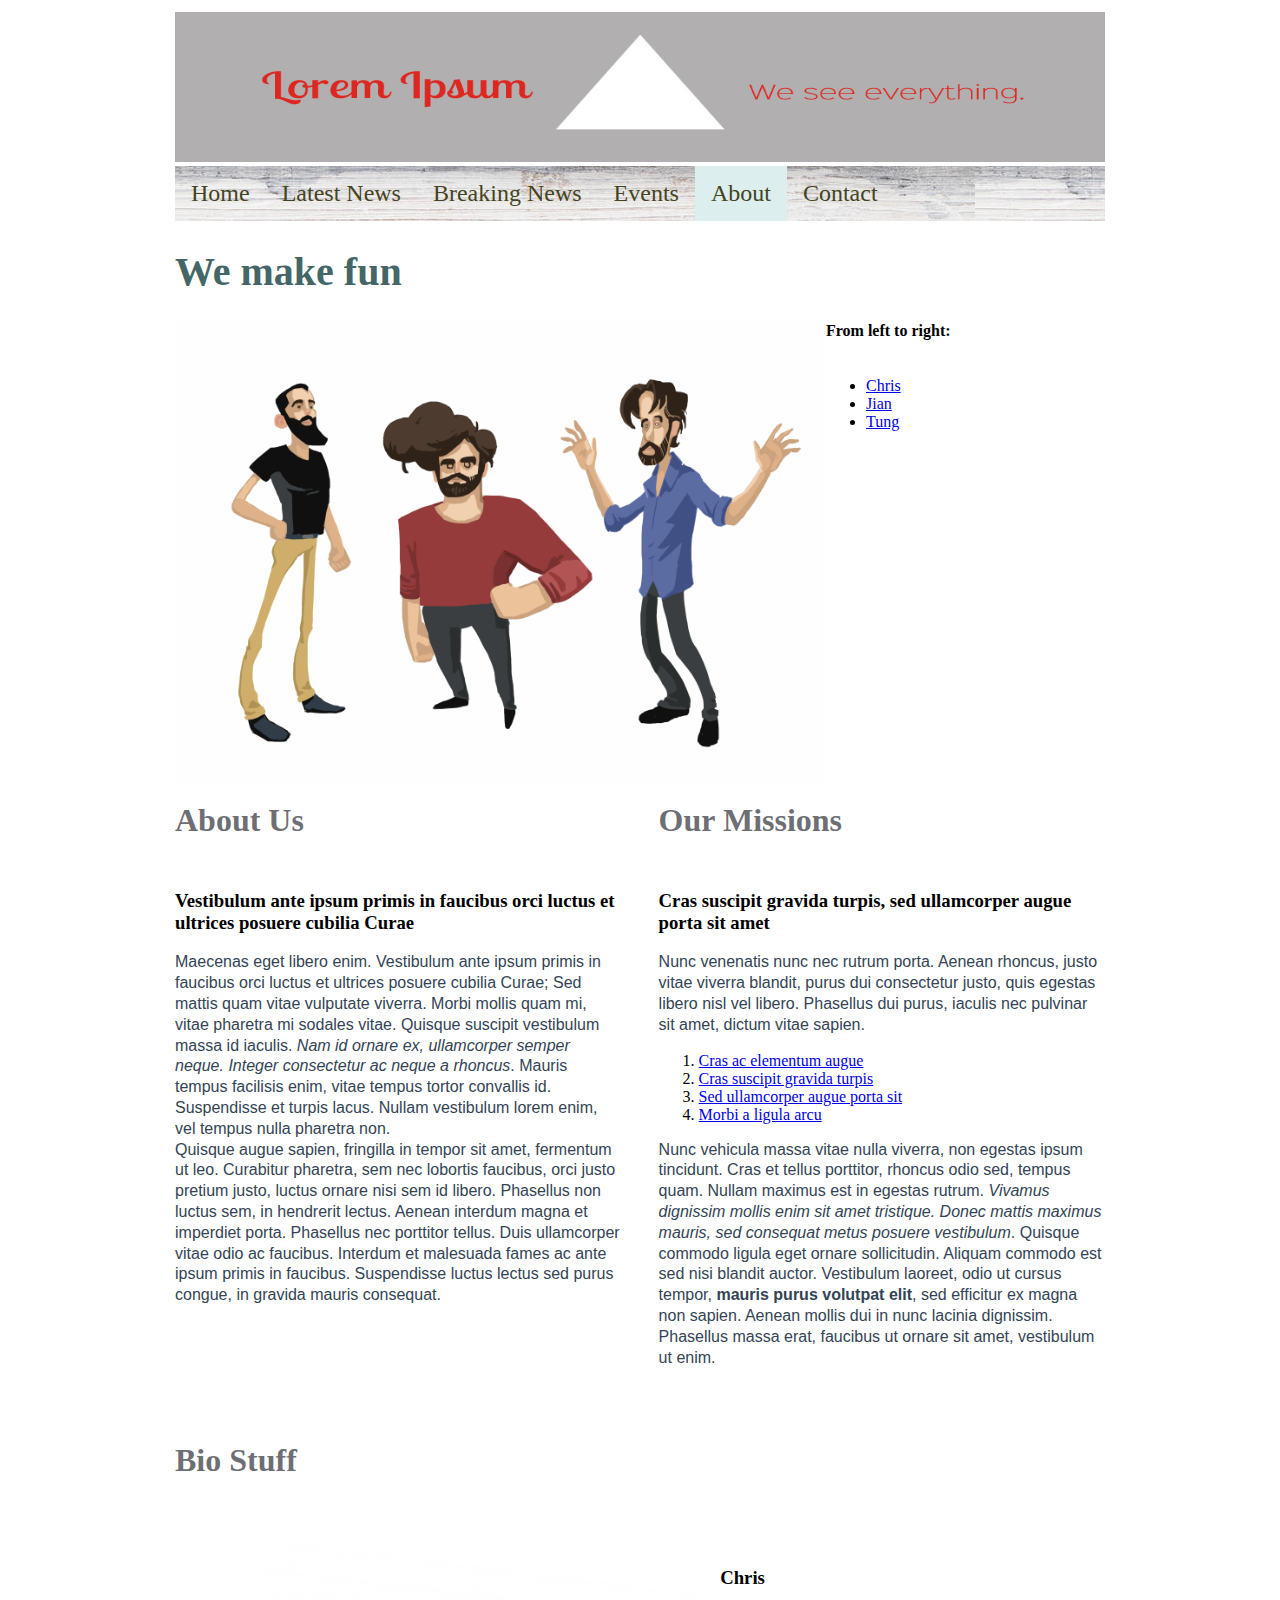
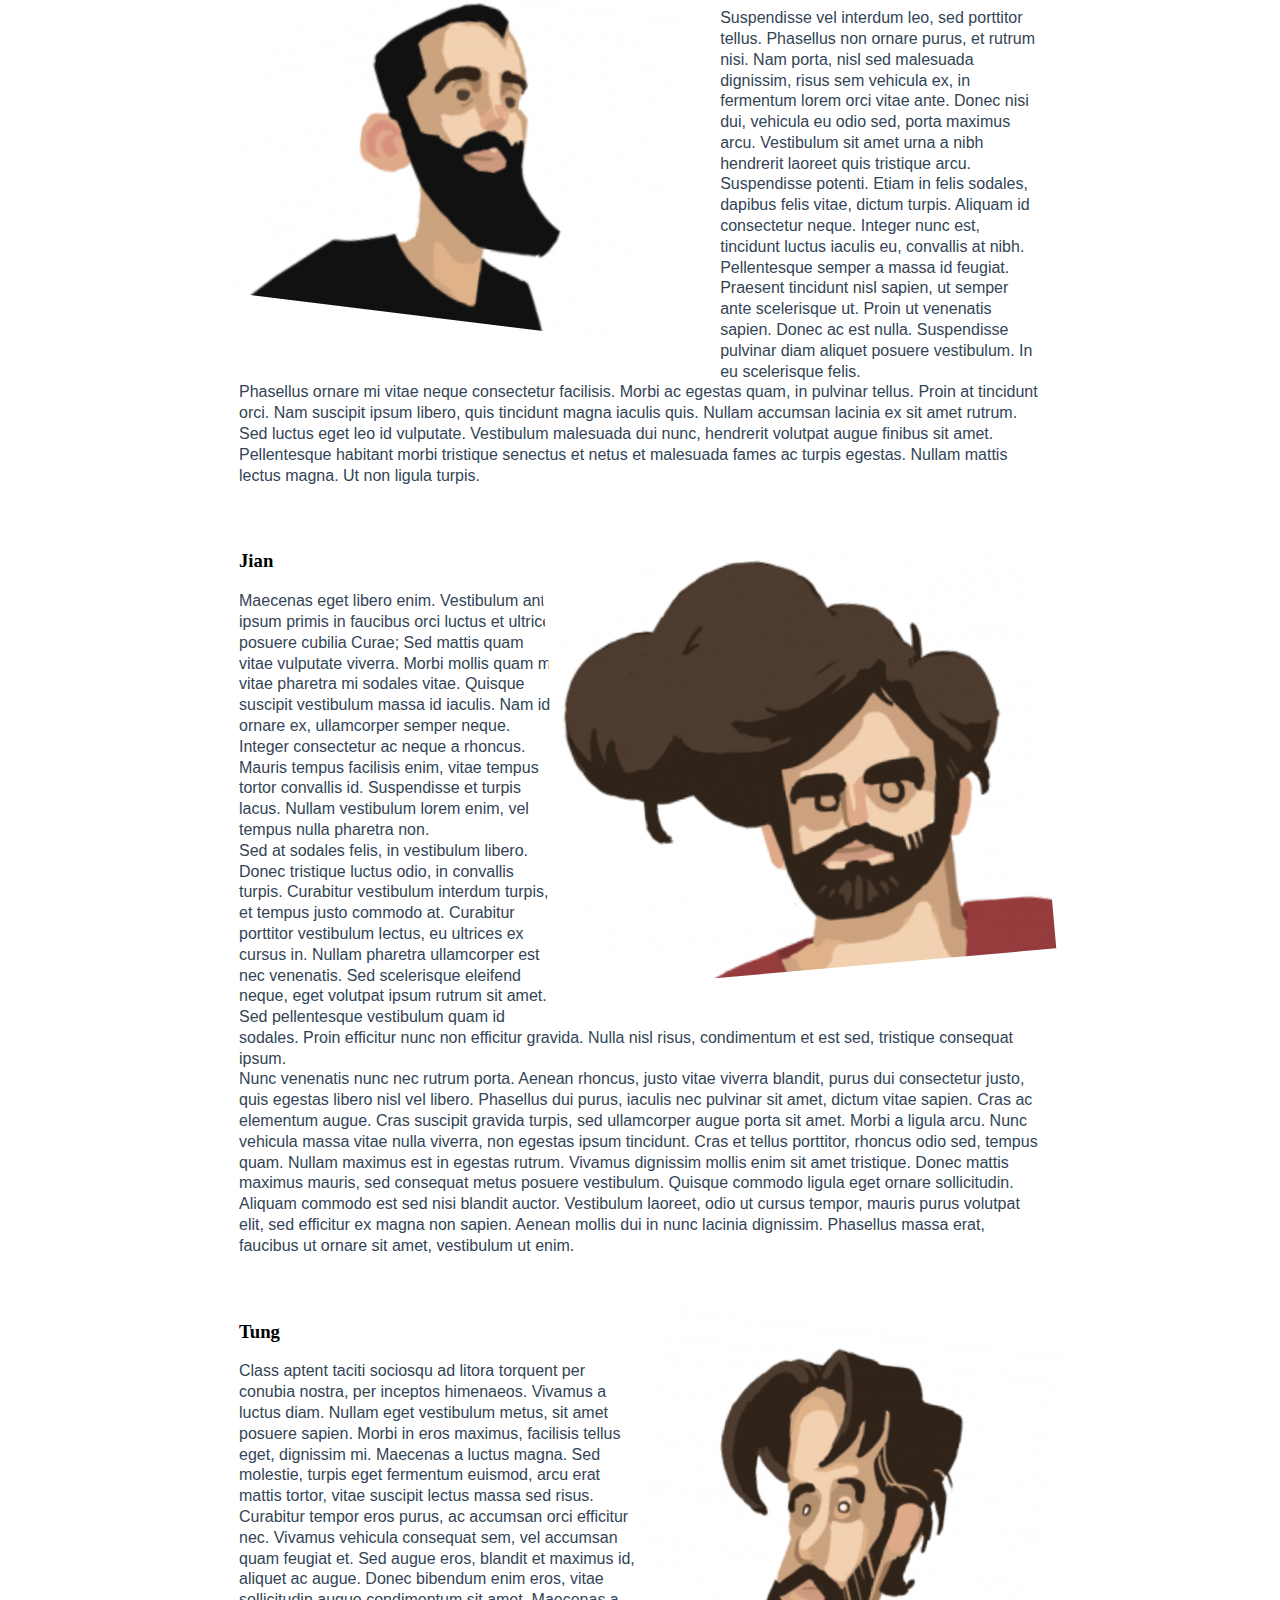
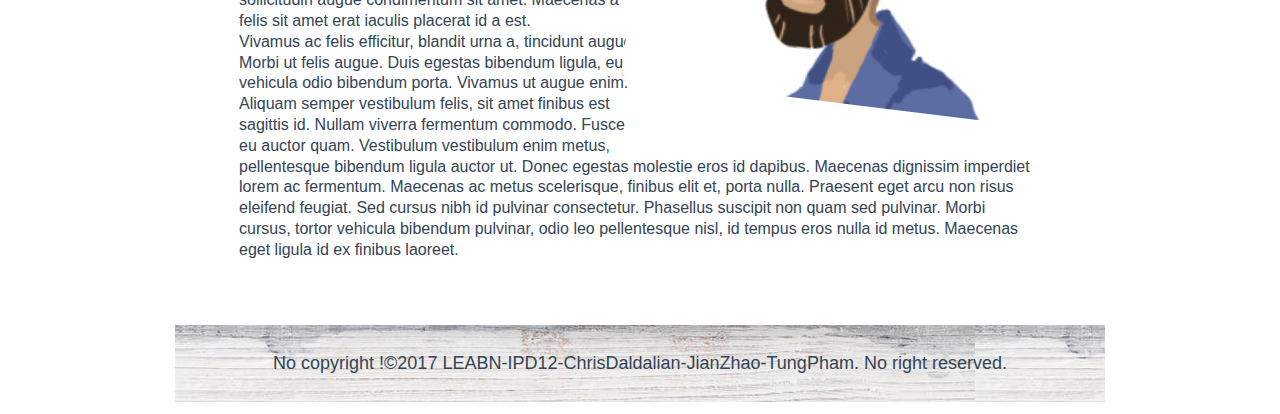
<file: about.html>
<!DOCTYPE html>
<html lang="en" xmlns="http://www.w3.org/1999/xhtml">
<head>
  <meta charset="utf-8">
  <meta http-equiv="X-UA-Compatible" content="IE=edge">
  <title>About</title>
  <link type="text/css" rel="stylesheet" href="styles/about.css">
  <link rel="icon" href="images/logo.png" type="image/ico" />
</head>
<body>
  <header>
    <img class="topHeader" src="images/Bannerv1.jpg" alt="Lorem Ipsum banner"/>
  </header>

  <nav id="topnav">
    <ul>
      <li><a class="topa" href="index.html">Home</a></li>
      <li><a class="topa" href="latest-news.html">Latest News</a></li>
      <li><a class="topa" href="breaking_news.html">Breaking News</a></li>
      <li><a class="topa" href="events.html">Events</a></li>
      <li><a class="active" href="about.html">About</a></li>
      <li><a class="topa" href="contact.html">Contact</a></li>
    </ul>
  </nav>

  <main>

    <section class="topHead">
      <header>
        <h1>We make fun</h1>
      </header>

      <img src="images/3guys.png" alt="Three guys">

      <h4>From left to right:</h4>
      <ul>
        <li><a href="#chris">Chris</a></li>
        <li><a href="#jian">Jian</a></li>
        <li><a href="#tung">Tung</a></li>
      </ul>
    </section>

    <article class="left">
      <header><h2>About Us</h2></header>
      <h3>
        Vestibulum ante ipsum primis in faucibus orci luctus et ultrices posuere cubilia Curae
      </h3>
      <p>
        Maecenas eget libero enim. Vestibulum ante ipsum primis in faucibus orci luctus et ultrices posuere cubilia Curae; Sed mattis quam vitae vulputate viverra. Morbi mollis quam mi, vitae pharetra mi sodales vitae. Quisque suscipit vestibulum massa id iaculis. <em>Nam id ornare ex, ullamcorper semper neque. Integer consectetur ac neque a rhoncus</em>. Mauris tempus facilisis enim, vitae tempus tortor convallis id. Suspendisse et turpis lacus. Nullam vestibulum lorem enim, vel tempus nulla pharetra non.<br />Quisque augue sapien, fringilla in tempor sit amet, fermentum ut leo. Curabitur pharetra, sem nec lobortis faucibus, orci justo pretium justo, luctus ornare nisi sem id libero. Phasellus non luctus sem, in hendrerit lectus. Aenean interdum magna et imperdiet porta. Phasellus nec porttitor tellus. Duis ullamcorper vitae odio ac faucibus. Interdum et malesuada fames ac ante ipsum primis in faucibus. Suspendisse luctus lectus sed purus congue, in gravida mauris consequat.
      </p>
    </article>

    <article class="right">
      <header><h2>Our Missions</h2></header>
      <h3>Cras suscipit gravida turpis, sed ullamcorper augue porta sit amet</h3>
      <p>
        Nunc venenatis nunc nec rutrum porta. Aenean rhoncus, justo vitae viverra blandit, purus dui consectetur justo, quis egestas libero nisl vel libero. Phasellus dui purus, iaculis nec pulvinar sit amet, dictum vitae sapien.</p>
        <ol>
          <li>
            <a href="https://giphy.com/gifs/h8WAdB9nUdraM/html5" target="_blank">
              Cras ac elementum augue
            </a>
          </li>
          <li>
            <a href="https://giphy.com/gifs/xc82uurXAP5kc/html5" target="_blank">
              Cras suscipit gravida turpis
            </a>
          </li>
          <li>
            <a href="https://giphy.com/gifs/3o7aDbuCkm8lAi2Vq0/html5" target="_blank">
              Sed ullamcorper augue porta sit
            </a>
          </li>
          <li>
            <a href="https://giphy.com/gifs/Jhqix57OuQSJ2/html5" target="_blank">
            Morbi a ligula arcu
            </a>
          </li>
        </ol>
        <p>Nunc vehicula massa vitae nulla viverra, non egestas ipsum tincidunt. Cras et tellus porttitor, rhoncus odio sed, tempus quam. Nullam maximus est in egestas rutrum. <em>Vivamus dignissim mollis enim sit amet tristique. Donec mattis maximus mauris, sed consequat metus posuere vestibulum</em>. Quisque commodo ligula eget ornare sollicitudin. Aliquam commodo est sed nisi blandit auctor. Vestibulum laoreet, odio ut cursus tempor, <strong>mauris purus volutpat elit</strong>, sed efficitur ex magna non sapien. Aenean mollis dui in nunc lacinia dignissim. Phasellus massa erat, faucibus ut ornare sit amet, vestibulum ut enim.
      </p>
    </article>

    <section class="bioStuff">
      <header><h2>Bio Stuff</h2></header>
      <article id="chris">
        <img src="images/chris.PNG" alt="Chris">
        <header><h3>Chris</h3></header>
        <p>
          Suspendisse vel interdum leo, sed porttitor tellus. Phasellus non ornare purus, et rutrum nisi. Nam porta, nisl sed malesuada dignissim, risus sem vehicula ex, in fermentum lorem orci vitae ante. Donec nisi dui, vehicula eu odio sed, porta maximus arcu. Vestibulum sit amet urna a nibh hendrerit laoreet quis tristique arcu. Suspendisse potenti. Etiam in felis sodales, dapibus felis vitae, dictum turpis. Aliquam id consectetur neque. Integer nunc est, tincidunt luctus iaculis eu, convallis at nibh. Pellentesque semper a massa id feugiat. Praesent tincidunt nisl sapien, ut semper ante scelerisque ut. Proin ut venenatis sapien. Donec ac est nulla. Suspendisse pulvinar diam aliquet posuere vestibulum. In eu scelerisque felis.<br />
          Phasellus ornare mi vitae neque consectetur facilisis. Morbi ac egestas quam, in pulvinar tellus. Proin at tincidunt orci. Nam suscipit ipsum libero, quis tincidunt magna iaculis quis. Nullam accumsan lacinia ex sit amet rutrum. Sed luctus eget leo id vulputate. Vestibulum malesuada dui nunc, hendrerit volutpat augue finibus sit amet. Pellentesque habitant morbi tristique senectus et netus et malesuada fames ac turpis egestas. Nullam mattis lectus magna. Ut non ligula turpis.
        </p>
      </article>
      <article id="jian">
        <img src="images/jian.png" alt="Jian">
        <header><h3>Jian</h3></header>
        <p>
          Maecenas eget libero enim. Vestibulum ante ipsum primis in faucibus orci luctus et ultrices posuere cubilia Curae; Sed mattis quam vitae vulputate viverra. Morbi mollis quam mi, vitae pharetra mi sodales vitae. Quisque suscipit vestibulum massa id iaculis. Nam id ornare ex, ullamcorper semper neque. Integer consectetur ac neque a rhoncus. Mauris tempus facilisis enim, vitae tempus tortor convallis id. Suspendisse et turpis lacus. Nullam vestibulum lorem enim, vel tempus nulla pharetra non.<br />
          Sed at sodales felis, in vestibulum libero. Donec tristique luctus odio, in convallis turpis. Curabitur vestibulum interdum turpis, et tempus justo commodo at. Curabitur porttitor vestibulum lectus, eu ultrices ex cursus in. Nullam pharetra ullamcorper est nec venenatis. Sed scelerisque eleifend neque, eget volutpat ipsum rutrum sit amet. Sed pellentesque vestibulum quam id sodales. Proin efficitur nunc non efficitur gravida. Nulla nisl risus, condimentum et est sed, tristique consequat ipsum.<br />
          Nunc venenatis nunc nec rutrum porta. Aenean rhoncus, justo vitae viverra blandit, purus dui consectetur justo, quis egestas libero nisl vel libero. Phasellus dui purus, iaculis nec pulvinar sit amet, dictum vitae sapien. Cras ac elementum augue. Cras suscipit gravida turpis, sed ullamcorper augue porta sit amet. Morbi a ligula arcu. Nunc vehicula massa vitae nulla viverra, non egestas ipsum tincidunt. Cras et tellus porttitor, rhoncus odio sed, tempus quam. Nullam maximus est in egestas rutrum. Vivamus dignissim mollis enim sit amet tristique. Donec mattis maximus mauris, sed consequat metus posuere vestibulum. Quisque commodo ligula eget ornare sollicitudin. Aliquam commodo est sed nisi blandit auctor. Vestibulum laoreet, odio ut cursus tempor, mauris purus volutpat elit, sed efficitur ex magna non sapien. Aenean mollis dui in nunc lacinia dignissim. Phasellus massa erat, faucibus ut ornare sit amet, vestibulum ut enim.
        </p>
      </article>
      <article id="tung">
        <img src="images/tung.PNG" alt="Tung">
        <header><h3>Tung</h3></header>
        <p>
          Class aptent taciti sociosqu ad litora torquent per conubia nostra, per inceptos himenaeos. Vivamus a luctus diam. Nullam eget vestibulum metus, sit amet posuere sapien. Morbi in eros maximus, facilisis tellus eget, dignissim mi. Maecenas a luctus magna. Sed molestie, turpis eget fermentum euismod, arcu erat mattis tortor, vitae suscipit lectus massa sed risus. Curabitur tempor eros purus, ac accumsan orci efficitur nec. Vivamus vehicula consequat sem, vel accumsan quam feugiat et. Sed augue eros, blandit et maximus id, aliquet ac augue. Donec bibendum enim eros, vitae sollicitudin augue condimentum sit amet. Maecenas a felis sit amet erat iaculis placerat id a est.<br />
          Vivamus ac felis efficitur, blandit urna a, tincidunt augue. Morbi ut felis augue. Duis egestas bibendum ligula, eu vehicula odio bibendum porta. Vivamus ut augue enim. Aliquam semper vestibulum felis, sit amet finibus est sagittis id. Nullam viverra fermentum commodo. Fusce eu auctor quam. Vestibulum vestibulum enim metus, pellentesque bibendum ligula auctor ut. Donec egestas molestie eros id dapibus. Maecenas dignissim imperdiet lorem ac fermentum. Maecenas ac metus scelerisque, finibus elit et, porta nulla. Praesent eget arcu non risus eleifend feugiat. Sed cursus nibh id pulvinar consectetur. Phasellus suscipit non quam sed pulvinar. Morbi cursus, tortor vehicula bibendum pulvinar, odio leo pellentesque nisl, id tempus eros nulla id metus. Maecenas eget ligula id ex finibus laoreet.
        </p>
      </article>
    </section>
  </main>

  <footer>
    <p>No copyright !&copy;2017 LEABN-IPD12-ChrisDaldalian-JianZhao-TungPham. No right reserved.</p>
  </footer>
</body>
</html>
</file>
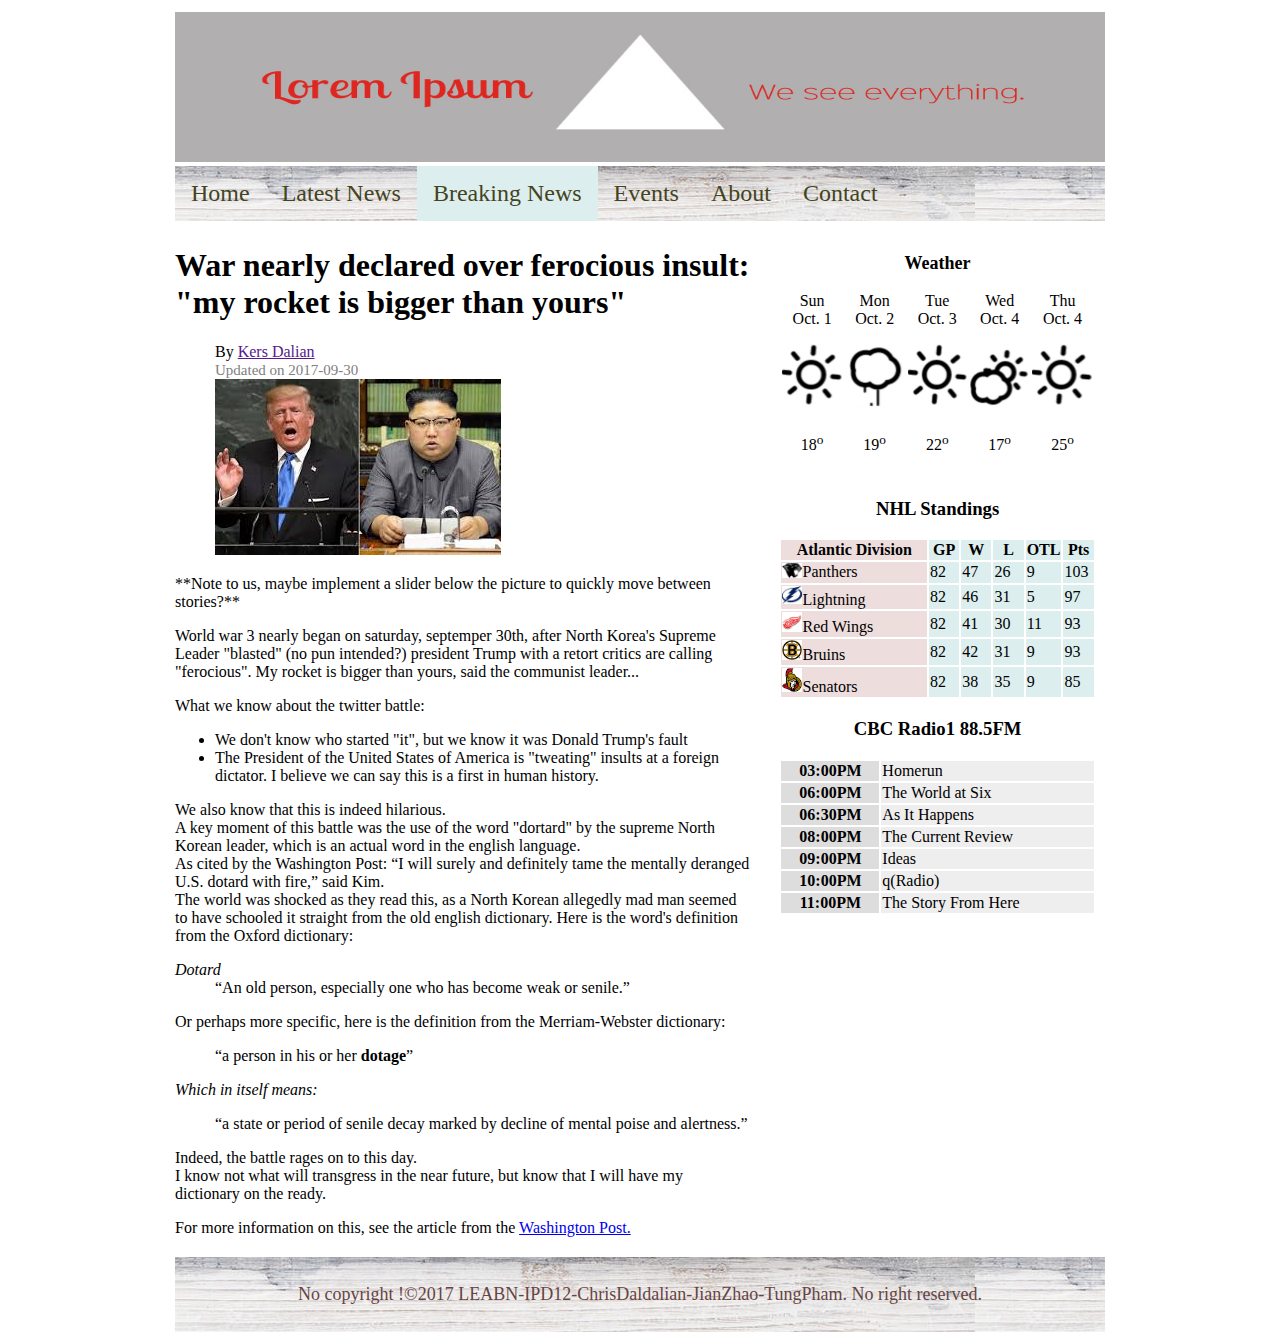
<file: breaking_news.html>
<!DOCTYPE html>
<html lang="en" xmlns="http://www.w3.org/1999/xhtml">
<head>
  <meta charset="utf-8">
  <meta http-equiv="X-UA-Compatible" content="IE=edge">
  <title>Breaking News</title>
  <link type="text/css" rel="stylesheet" href="styles/breaking_news.css">
  <link rel="icon" href="images/logo.png" type="image/ico" />
</head>
<body>
  <header>
    <img class="topHeader" src="images/Bannerv1.jpg" alt="Lorem Ipsum banner" />
  </header>

  <nav id="topnav">
    <ul>
      <li><a class="topa" href="index.html">Home</a></li>
      <li><a class="topa" href="latest-news.html">Latest News</a></li>
      <li><a class="active" href="breaking_news.html">Breaking News</a></li>
      <li><a class="topa" href="events.html">Events</a></li>
      <li><a class="topa" href="about.html">About</a></li>
      <li><a class="topa" href="contact.html">Contact</a></li>
    </ul>
  </nav>

  <main>
    <section id="mainArticle">

      <h1 id="topH1">War nearly declared over ferocious insult: "my rocket is bigger than yours"</h1>

      <figure class="mainFigure">
        <figcaption>
          By <a href="" id="authorLink">Kers Dalian</a><br /><span style="font-size:15px;color:gray">
          Updated on 2017-09-30</span>
        </figcaption>
        <img src="images/trumpkimmain.jpg" alt="the fight is on" id="mainImg"/>

      </figure>

      <p>**Note to us, maybe implement a slider below the picture to quickly move between stories?**</p>
      <p>
        World war 3 nearly began on saturday, septemper 30th, after North Korea's Supreme Leader "blasted"
        (no pun intended?) president Trump with a retort critics are calling "ferocious". My rocket is bigger
        than yours, said the communist leader...
      </p>

      <p>
        What we know about the twitter battle:
      </p>

      <ul>
        <li>We don't know who started "it", but we know it was Donald Trump's fault</li>
        <li>The President of the United States of America is "tweating" insults at a foreign dictator.
        I believe we can say this is a first in human history.</li>
      </ul>

      <p>We also know that this is indeed hilarious.<br />A key moment of this battle was the use of the word
        "dortard" by the supreme North Korean leader, which is an actual word in the english language.<br />
        As cited by the Washington Post: “I will surely and definitely tame the mentally deranged U.S. dotard with fire,”
        said Kim.<br />The world was shocked as they read this, as a North Korean allegedly mad man seemed to have schooled
      it straight from the old english dictionary. Here is the word's definition from the Oxford dictionary:</p>
      <dl>
        <dt><i>Dotard</i></dt>
        <dd>“An old person, especially one who has become weak or senile.”</dd>
      </dl>

      <p>Or perhaps more specific, here is the definition from the Merriam-Webster dictionary:</p>
      <dl>
       <dt></dt>
       <dd>“a person in his or her <b>dotage</b>”</dd>
     </dl>
     <p><i>Which in itself means:</i></p>
     <dl>
       <dt></dt>
       <dd>“a state or period of senile decay marked by decline of mental poise and alertness.”</dd>
     </dl>

     <p>Indeed, the battle rages on to this day.<br />I know not what will transgress in the near future, but know that
     I will have my dictionary on the ready.</p>
     <p>For more information on this, see the article from the
      <a href="https://www.washingtonpost.com/news/morning-mix/wp/2017/09/21/a-short-history-of-the-word-dotard-which-north-korea-called-trump/?utm_term=.fd1ce2103db3">
      Washington Post.</a>
    </p>

  </section>

  <!-- aside tables -->

  <aside>
    <!-- This is Jian part -->
    <!-- switched the images for .gifs (chris)-->
    <div id="weather">
      <table class="weathertb">
        <thead>
          <tr>
            <th colspan="5">Weather</th>
          </tr>
        </thead>
        <tr>
          <td class="weatherWeekTD">Sun<br />Oct. 1</td>
          <td class="weatherWeekTD">Mon<br />Oct. 2</td>
          <td class="weatherWeekTD">Tue<br />Oct. 3</td>
          <td class="weatherWeekTD">Wed<br />Oct. 4</td>
          <td class="borderTop">Thu<br />Oct. 4</td>
        </tr>
        <tr>
          <td class="borderRight sunny" title="a image of sunny.">
            &nbsp;
          </td>
          <td class="borderRight rain" title="a image of rain.">
            &nbsp;
          </td>
          <td class="borderRight sunny" title="a image of sunny.">
            &nbsp;
          </td>
          <td class="borderRight cloudy" title="a image of cloudy.">
            &nbsp;
          </td>
          <td class="textAlign sunny" title="a image of sunny.">
            &nbsp;
          </td>
        </tr>
        <tr>
          <td class="borderRight">18<sup>o</sup></td>
          <td class="borderRight">19<sup>o</sup></td>
          <td class="borderRight">22<sup>o</sup></td>
          <td class="borderRight">17<sup>o</sup></td>
          <td class="textAlign">25<sup>o</sup></td>
        </tr>
      </table>
    </div>
    <!-- Jian -->
    <article>
      <table class="nhl_table">
        <caption>
          <h3>NHL Standings</h3>
        </caption>
        <colgroup style="width: 50%">
          <col span="1" style="background-color: #edd">
          <col span="5" style="background-color: #dee; width: 10%">
        </colgroup>
        <thead>
          <tr>
            <th>Atlantic Division</th>
            <th>GP</th>
            <th>W</th>
            <th>L</th>
            <th>OTL</th>
            <th>Pts</th>
          </tr>
        </thead>
        <tbody>
          <tr>
            <td>
              <img src="images/panthers.png" alt="panthers" style="width: 20px">Panthers
            </td>
            <td>82</td>
            <td>47</td>
            <td>26</td>
            <td>9</td>
            <td>103</td>
          </tr>
          <tr>
            <td>
              <img src="images/lightning.png" alt="lightning" style="width: 20px">Lightning
            </td>
            <td>82</td>
            <td>46</td>
            <td>31</td>
            <td>5</td>
            <td>97</td>
          </tr>
          <tr>
            <td>
              <img src="images/redwings.png" alt="redwings" style="width: 20px">Red Wings
            </td>
            <td>82</td>
            <td>41</td>
            <td>30</td>
            <td>11</td>
            <td>93</td>
          </tr>
          <tr>
            <td>
              <img src="images/bruins.png" alt="bruins" style="width: 20px">Bruins
            </td>
            <td>82</td>
            <td>42</td>
            <td>31</td>
            <td>9</td>
            <td>93</td>
          </tr>
          <tr>
            <td>
              <img src="images/senators.png" alt="senators" style="width: 20px">Senators
            </td>
            <td>82</td>
            <td>38</td>
            <td>35</td>
            <td>9</td>
            <td>85</td>
          </tr>
        </tbody>
      </table>
    </article>
    <article id="schedule">
      <table style="width: 100%">
        <caption><h3>CBC Radio1 88.5FM</h3></caption>
        <colgroup style="width: 50%">
          <col span="1" style="background-color: #ddd">
          <col span="1" style="background-color: #eee">
        </colgroup>

        <tbody>
          <tr>
            <th>03:00PM</th>
            <td>Homerun</td>
          </tr>
          <tr>
            <th>06:00PM</th>
            <td>The World at Six</td>
          </tr>
          <tr>
            <th>06:30PM</th>
            <td>As It Happens</td>
          </tr>
          <tr>
            <th>08:00PM</th>
            <td>The Current Review</td>
          </tr>
          <tr>
            <th>09:00PM</th>
            <td>Ideas</td>
          </tr>
          <tr>
            <th>10:00PM</th>
            <td>q(Radio)</td>
          </tr>
          <tr>
            <th>11:00PM</th>
            <td>The Story From Here</td>
          </tr>
        </tbody>
      </table>
    </article>
  </aside>
  <!-- end of aside tables -->


</main>

<footer>
  <p>No copyright !&copy;2017 LEABN-IPD12-ChrisDaldalian-JianZhao-TungPham. No right reserved.</p>
</footer>
</body>
</html>
</file>
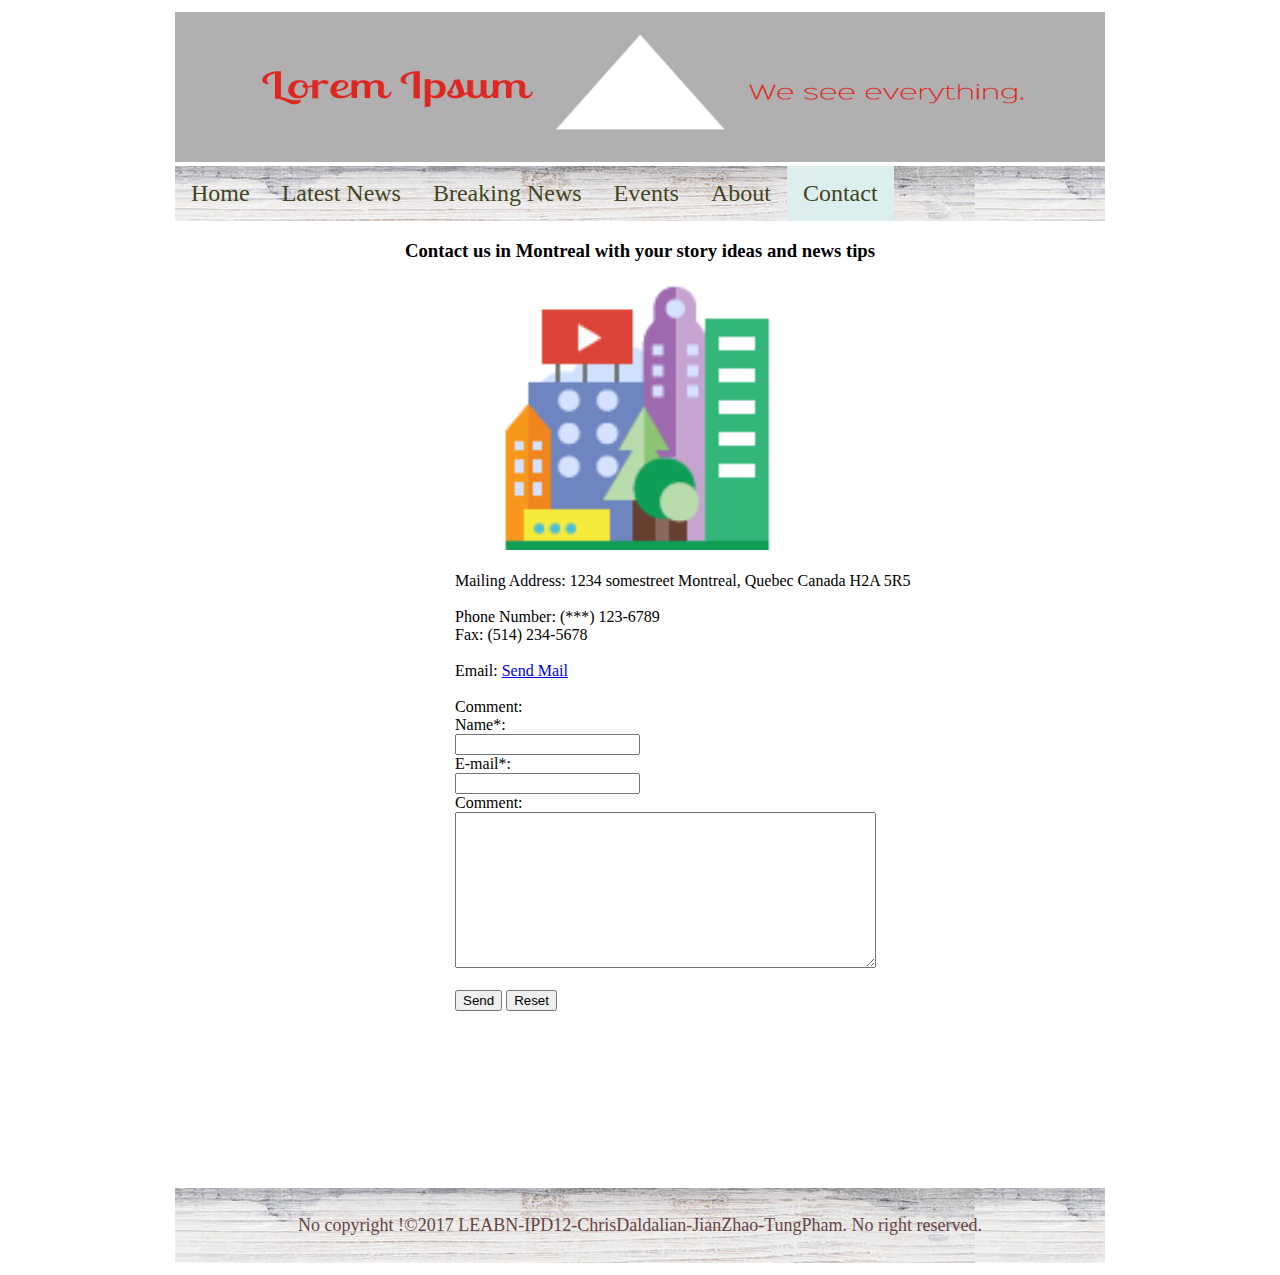
<file: contact.html>
<!DOCTYPE html>
<html lang="en" xmlns="http://www.w3.org/1999/xhtml">
<head>
  <meta charset="utf-8">
  <meta http-equiv="X-UA-Compatible" content="IE=edge">
  <title>Contact</title>
  <link type="text/css" rel="stylesheet" href="styles/contact.css">
  <link rel="icon" href="images/logo.png" type="image/ico" />
</head>
<body>
  <header>
    <img class="topHeader" src="images/Bannerv1.jpg" alt="Lorem Ipsum banner"/>
  </header>

  <nav id="topnav">
    <ul>
      <li><a class="topa" href="index.html">Home</a></li>
      <li><a class="topa" href="latest-news.html">Latest News</a></li>
      <li><a class="topa" href="breaking_news.html">Breaking News</a></li>
      <li><a class="topa" href="events.html">Events</a></li>
      <li><a class="topa" href="about.html">About</a></li>
      <li><a class="active" href="contact.html">Contact</a></li>
    </ul>
  </nav>

  <main>

    <header class="local_header">
      <h3>Contact us in Montreal with your story ideas and news tips</h3>
    </header>
    <form action="#" method="post">
      <div class="textAlign">
        <img src="images/logo.png" alt="logo" title="logo" style="width:30%;" />
      </div>
      <div id="content">
        <div>
          <br />
          <span>Mailing Address:</span>
          <span>1234 somestreet Montreal, Quebec Canada H2A 5R5</span>
        </div>
        <div>
          <br />
          <span>Phone Number: (***) 123-6789</span>
          <br />
          <span>Fax: (514) 234-5678</span>
        </div>
        <div>
          <br />
          <span>Email: </span>
          <a href="mailto:someone@example.com" target="_top">Send Mail</a>
        </div>
        <br />
        <div>
          <span class="title">Comment:</span><br />
          <label for="name"> Name*:</label><br>
          <input type="text" id="name" name="name" maxlength="30" required="required"><br>
          <label for="mail"> E-mail*:</label><br>
          <input type="email" id="mail" name="mail" maxlength="40" required="required"><br>
          <label for="comment">Comment:</label><br>
          <textarea  id="comment" name="comment" rows="10" cols="50"></textarea>
          <br /><br />
          <input type="submit" value="Send">
          <input type="reset" value="Reset">
        </div>
      </div>
    </form>
  </main>
  <br />

  <footer>
    <p>No copyright !&copy;2017 LEABN-IPD12-ChrisDaldalian-JianZhao-TungPham. No right reserved.</p>
  </footer>
</body>
</html>
</file>
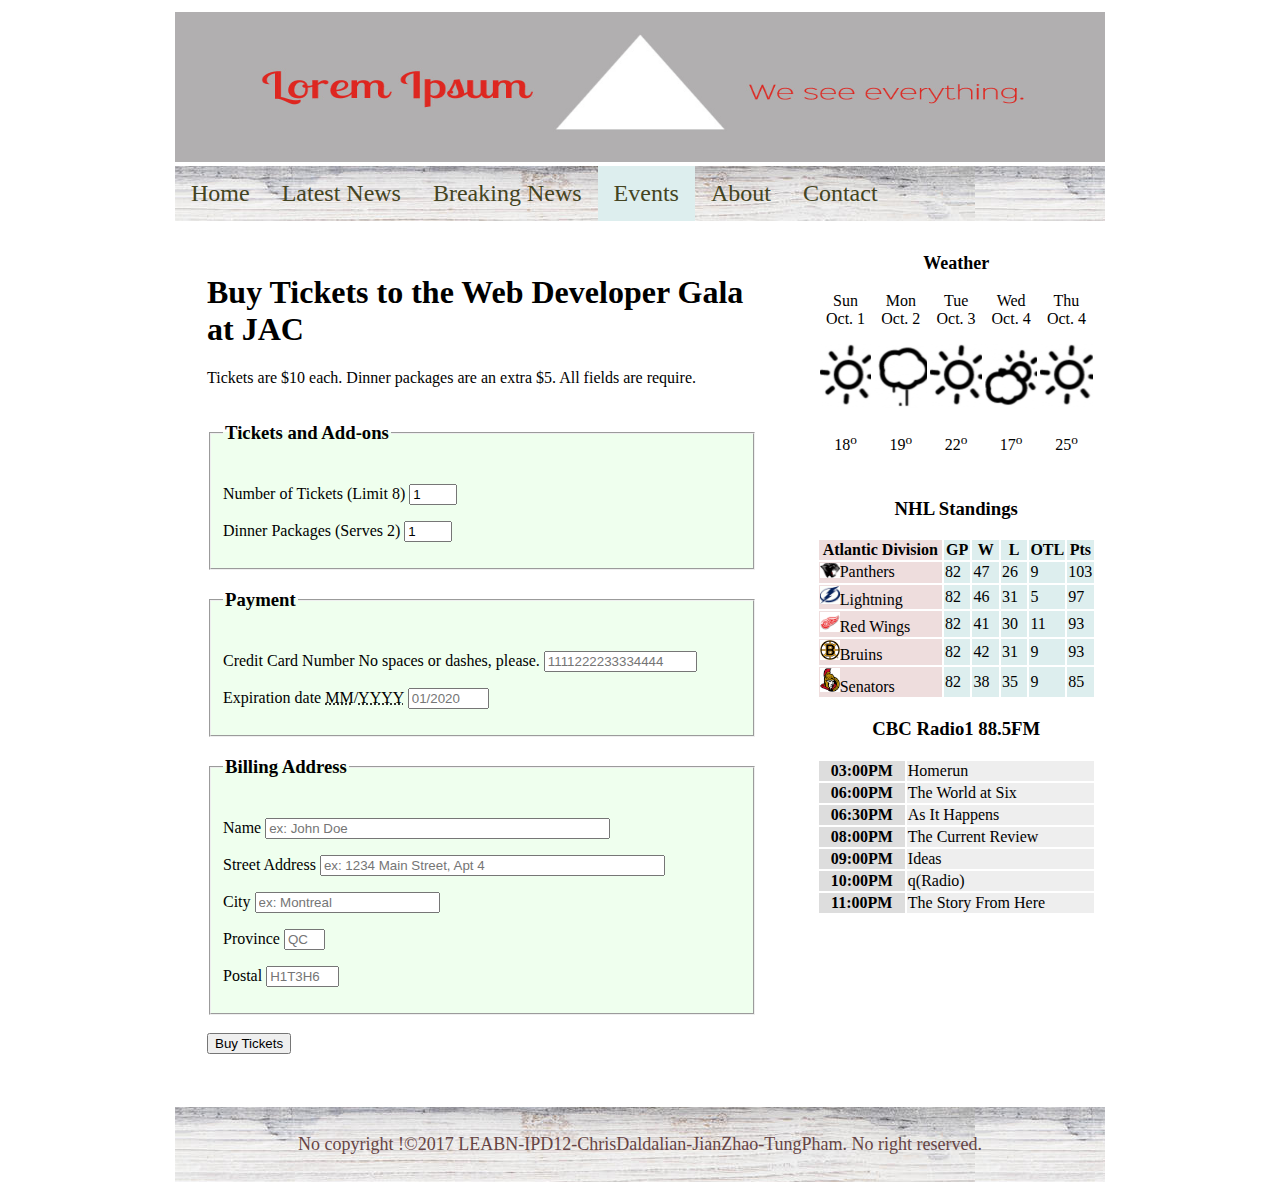
<file: events.html>
<!DOCTYPE html>
<html lang="en" xmlns="http://www.w3.org/1999/xhtml">
<head>
  <meta charset="utf-8">
  <meta http-equiv="X-UA-Compatible" content="IE=edge">
  <title>Events</title>
  <link type="text/css" rel="stylesheet" href="styles/events.css">
  <link rel="icon" href="images/logo.png" type="image/ico" />
</head>
<body>
  <header>
    <img class="topHeader" src="images/Bannerv1.jpg" alt="Lorem Ipsum banner"/>
  </header>

  <nav id="topnav">
    <ul>
      <li><a class="topa" href="index.html">Home</a></li>
      <li><a class="topa" href="latest-news.html">Latest News</a></li>
      <li><a class="topa" href="breaking_news.html">Breaking News</a></li>
      <li><a class="active" href="events.html">Events</a></li>
      <li><a class="topa" href="about.html">About</a></li>
      <li><a class="topa" href="contact.html">Contact</a></li>
    </ul>
  </nav>

  <main>
    <section>
      <form method="GET">
        <h1>Buy Tickets to the Web Developer Gala at JAC</h1>
        <p>Tickets are $10 each. Dinner packages are an extra $5. All fields are require.</p>
        <fieldset>
          <legend><h3>Tickets and Add-ons</h3></legend>

          <p>
            <label for="quantity">Number of Tickets</label><span class="help"> (Limit 8)</span>
            <input type="number" id="quantity" name="quantity" value="1" step="1" min="1" max="8" required>
          </p>

          <p>
            <label for="quantityDinner">Dinner Packages</label>
            <span class="help">(Serves 2)</span>
            <input type="number" id="quantityDinner" name="quantity" value="1" step="1" min="1" max="8" required>
          </p>
        </fieldset>

        <fieldset>
          <legend><h3>Payment</h3></legend>

          <p>
            <label for="ccn">Credit Card Number</label>
            <span class="help">No spaces or dashes, please.</span>
            <input type="text" id="ccn" name="ccn" placeholder="1111222233334444" maxlength="16" size="16" required>
          </p>

          <p>
            <label for="expiration">Expiration date</label>
            <span class="help"><abbr title="Two-digit month">MM</abbr>/<abbr title="Four-digit Year">YYYY</abbr></span>
            <input type="text" id="expiration" name="expiration" placeholder="01/2020" maxlength="7" size="7" required>
          </p>
        </fieldset>

        <fieldset>
          <legend><h3>Billing Address</h3></legend>

          <p>
            <label for="name">Name</label>
            <input type="text" id="name" name="name" placeholder="ex: John Doe" size="40" required>
          </p>

          <p>
            <label for="street_address">Street Address</label>
            <input type="text" id="street_address" name="street_address" placeholder="ex: 1234 Main Street, Apt 4" size="40" required>
          </p>

          <p>
            <label for="city">City</label>
            <input type="text" id="city" name="city" placeholder="ex: Montreal" required>
          </p>

          <p>
            <label for="province">Province</label>
            <input type="text" id="province" name="province" placeholder="QC" maxlength="2" pattern="[A-W]{2}" size="2" required>
          </p>

          <p>
            <label for="postal">Postal</label>
            <input type="text" id="postal" name="postal" placeholder="H1T3H6" size="6" required>
            </p>
          </fieldset>

          <br />

          <button type="submit">Buy Tickets</button>
        </form>
      </section>

      <aside>
        <!-- This is Jian part -->
        <div id="weather">
          <table class="weathertb">
            <thead>
              <tr>
                <th colspan="5">Weather</th>
              </tr>
            </thead>
            <tr>
              <td class="weatherWeekTD">Sun<br />Oct. 1</td>
              <td class="weatherWeekTD">Mon<br />Oct. 2</td>
              <td class="weatherWeekTD">Tue<br />Oct. 3</td>
              <td class="weatherWeekTD">Wed<br />Oct. 4</td>
              <td class="borderTop">Thu<br />Oct. 4</td>
            </tr>
            <tr>
              <td class="borderRight sunny" title="a image of sunny.">
                &nbsp;
              </td>
              <td class="borderRight rain" title="a image of rain.">
                &nbsp;
              </td>
              <td class="borderRight sunny" title="a image of sunny.">
                &nbsp;
              </td>
              <td class="borderRight cloudy" title="a image of cloudy.">
                &nbsp;
              </td>
              <td class="textAlign sunny" title="a image of sunny.">
                &nbsp;
              </td>
            </tr>
            <tr>
              <td class="borderRight">18<sup>o</sup></td>
              <td class="borderRight">19<sup>o</sup></td>
              <td class="borderRight">22<sup>o</sup></td>
              <td class="borderRight">17<sup>o</sup></td>
              <td class="textAlign">25<sup>o</sup></td>
            </tr>
          </table>
        </div>
        <!-- Jian -->
        <article>
          <table class="nhl_table">
            <caption>
              <h3>NHL Standings</h3>
            </caption>
            <colgroup style="width: 50%">
              <col span="1" style="background-color: #edd">
              <col span="5" style="background-color: #dee; width: 10%">
            </colgroup>
            <thead>
              <tr>
                <th>Atlantic Division</th>
                <th>GP</th>
                <th>W</th>
                <th>L</th>
                <th>OTL</th>
                <th>Pts</th>
              </tr>
            </thead>
            <tbody>
              <tr>
                <td>
                  <img src="images/panthers.png" alt="panthers" style="width: 20px">Panthers
                </td>
                <td>82</td>
                <td>47</td>
                <td>26</td>
                <td>9</td>
                <td>103</td>
              </tr>
              <tr>
                <td>
                  <img src="images/lightning.png" alt="lightning" style="width: 20px">Lightning
                </td>
                <td>82</td>
                <td>46</td>
                <td>31</td>
                <td>5</td>
                <td>97</td>
              </tr>
              <tr>
                <td>
                  <img src="images/redwings.png" alt="redwings" style="width: 20px">Red Wings
                </td>
                <td>82</td>
                <td>41</td>
                <td>30</td>
                <td>11</td>
                <td>93</td>
              </tr>
              <tr>
                <td>
                  <img src="images/bruins.png" alt="bruins" style="width: 20px">Bruins
                </td>
                <td>82</td>
                <td>42</td>
                <td>31</td>
                <td>9</td>
                <td>93</td>
              </tr>
              <tr>
                <td>
                  <img src="images/senators.png" alt="senators" style="width: 20px">Senators
                </td>
                <td>82</td>
                <td>38</td>
                <td>35</td>
                <td>9</td>
                <td>85</td>
              </tr>
            </tbody>
          </table>
        </article>
        <article id="schedule">
          <table style="width: 100%">
            <caption><h3>CBC Radio1 88.5FM</h3></caption>
            <colgroup style="width: 50%">
              <col span="1" style="background-color: #ddd">
              <col span="1" style="background-color: #eee">
            </colgroup>

            <tbody>
              <tr>
                <th>03:00PM</th>
                <td>Homerun</td>
              </tr>
              <tr>
                <th>06:00PM</th>
                <td>The World at Six</td>
              </tr>
              <tr>
                <th>06:30PM</th>
                <td>As It Happens</td>
              </tr>
              <tr>
                <th>08:00PM</th>
                <td>The Current Review</td>
              </tr>
              <tr>
                <th>09:00PM</th>
                <td>Ideas</td>
              </tr>
              <tr>
                <th>10:00PM</th>
                <td>q(Radio)</td>
              </tr>
              <tr>
                <th>11:00PM</th>
                <td>The Story From Here</td>
              </tr>
            </tbody>
          </table>
        </article>
      </aside>

    </main>

    <footer>
      <p>No copyright !&copy;2017 LEABN-IPD12-ChrisDaldalian-JianZhao-TungPham. No right reserved.</p>
    </footer>
  </body>
  </html>
</file>
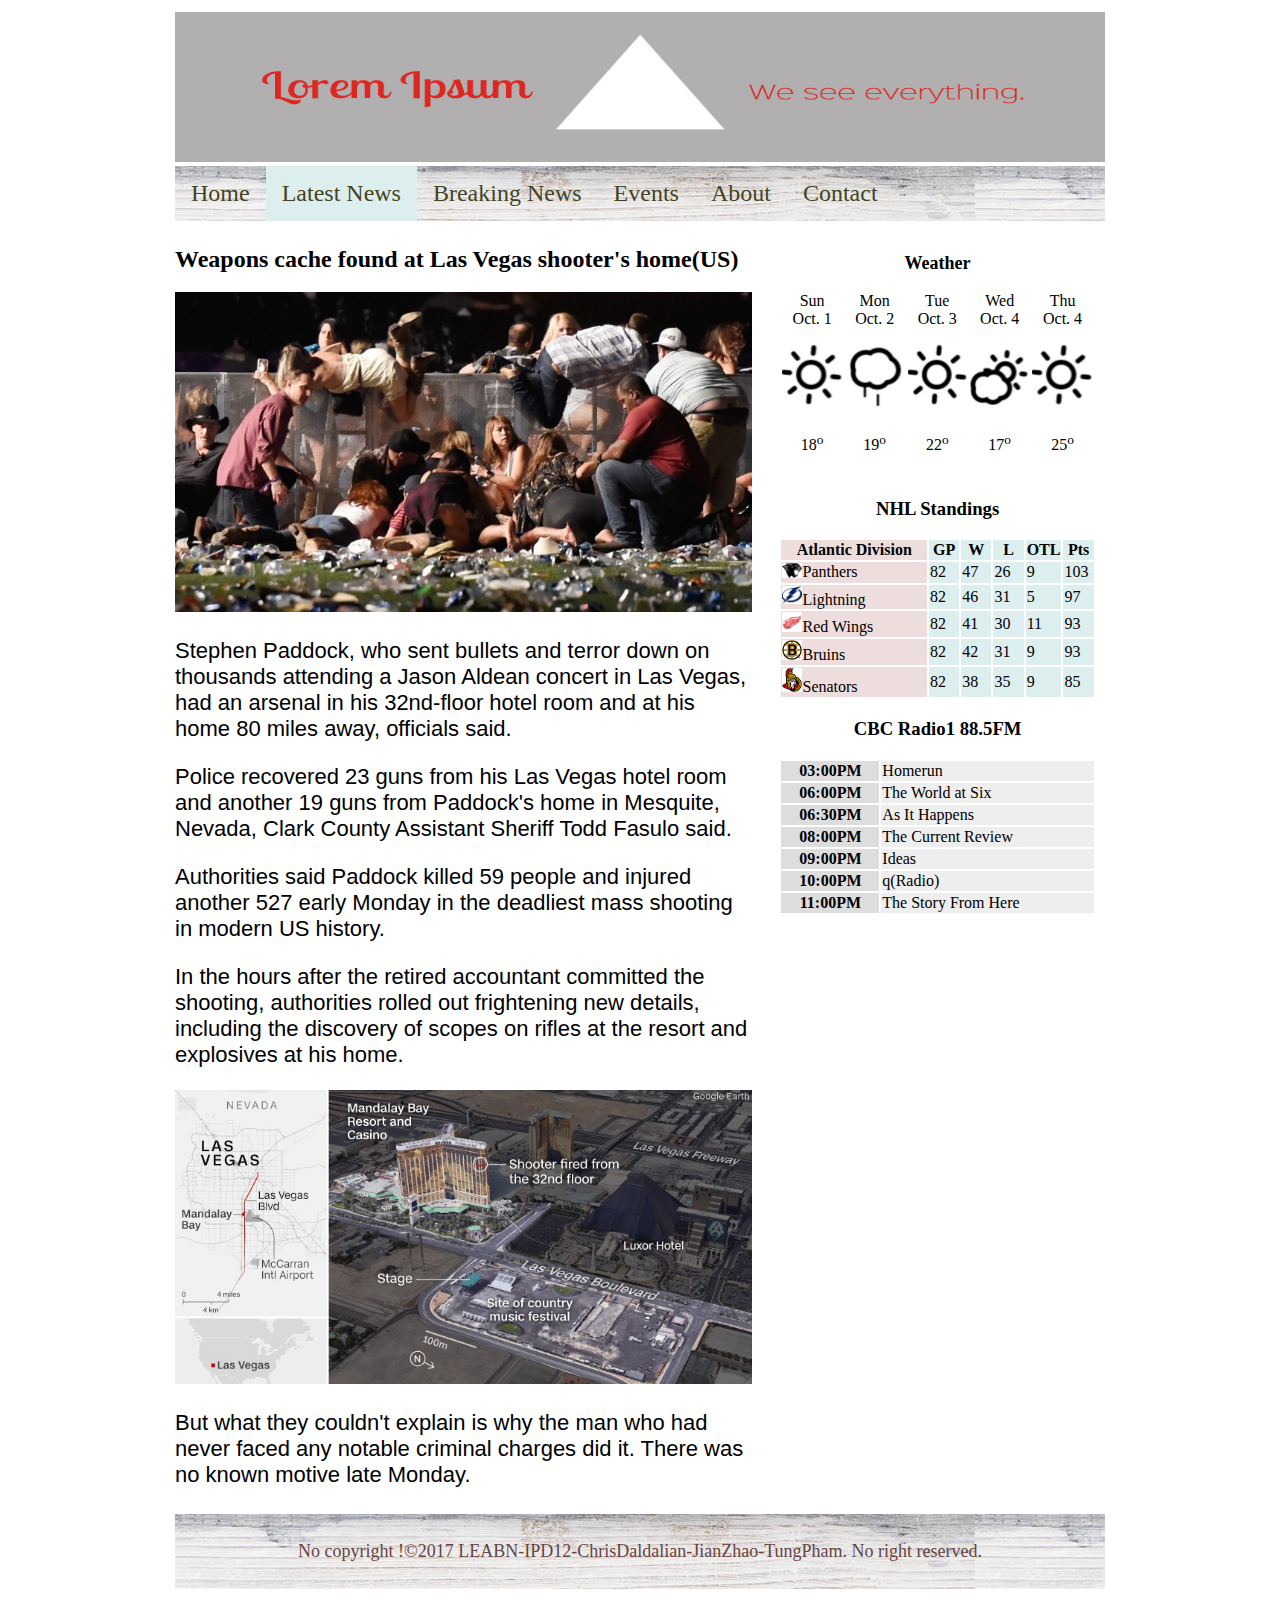
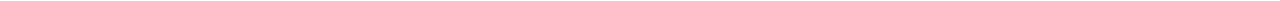
<file: latest-news.html>
<!DOCTYPE html>
<html lang="en" xmlns="http://www.w3.org/1999/xhtml">
<head>
  <meta charset="utf-8">
  <meta http-equiv="X-UA-Compatible" content="IE=edge">
  <title>Latest News</title>
  <link type="text/css" rel="stylesheet" href="styles/index.css">
  <link rel="icon" href="images/logo.png" type="image/ico" />
</head>
<body>
  <header>
    <img class="topHeader" src="images/Bannerv1.jpg" alt="Lorem Ipsum banner"/>
  </header>

  <nav id="topnav">
    <ul>
      <li><a class="topa" href="index.html">Home</a></li>
      <li><a class="active" href="latest-news.html">Latest News</a></li>
      <li><a class="topa" href="breaking_news.html">Breaking News</a></li>
      <li><a class="topa" href="events.html">Events</a></li>
      <li><a class="topa" href="about.html">About</a></li>
      <li><a class="topa" href="contact.html">Contact</a></li>
    </ul>
  </nav>

  <main>
    <section>
      <header class="local_header">
        <h2>Weapons cache found at Las Vegas shooter's home(US)</h2>
        <img src="images/latest_news.jpg" alt="accident picture" title="accident picture" style="width: 100%">
      </header>
      <div class="latest_news_text">
        <p>Stephen Paddock, who sent bullets and terror down on thousands attending a Jason Aldean concert in Las Vegas, had an arsenal in his 32nd-floor hotel room and at his home 80 miles away, officials said.</p>
        <p>Police recovered 23 guns from his Las Vegas hotel room and another 19 guns from Paddock's home in Mesquite, Nevada, Clark County Assistant Sheriff Todd Fasulo said.</p>
        <p>Authorities said Paddock killed 59 people and injured another 527 early Monday in the deadliest mass shooting in modern US history.</p>
        <p>In the hours after the retired accountant committed the shooting, authorities rolled out frightening new details, including the discovery of scopes on rifles at the resort and explosives at his home.</p>
      </div>
      <img src="images/shooting_place_map.jpg" alt="shooting_place_map" title="shooting_place_map" style="width: 100%">
      <div class="latest_news_text">
        <p>But what they couldn't explain is why the man who had never faced any notable criminal charges did it. There was no known motive late Monday.</p>
      </div>
    </section>

    <aside>
      <!-- This is Jian part -->
      <div id="weather">
        <table class="weathertb">
          <thead>
            <tr>
              <th colspan="5">Weather</th>
            </tr>
          </thead>
          <tr>
            <td class="weatherWeekTD">Sun<br />Oct. 1</td>
            <td class="weatherWeekTD">Mon<br />Oct. 2</td>
            <td class="weatherWeekTD">Tue<br />Oct. 3</td>
            <td class="weatherWeekTD">Wed<br />Oct. 4</td>
            <td class="borderTop">Thu<br />Oct. 4</td>
          </tr>
          <tr>
            <td class="borderRight sunny" title="a image of sunny.">
              &nbsp;
            </td>
            <td class="borderRight rain" title="a image of rain.">
              &nbsp;
            </td>
            <td class="borderRight sunny" title="a image of sunny.">
              &nbsp;
            </td>
            <td class="borderRight cloudy" title="a image of cloudy.">
              &nbsp;
            </td>
            <td class="textAlign sunny" title="a image of sunny.">
              &nbsp;
            </td>
          </tr>
          <tr>
            <td class="borderRight">18<sup>o</sup></td>
            <td class="borderRight">19<sup>o</sup></td>
            <td class="borderRight">22<sup>o</sup></td>
            <td class="borderRight">17<sup>o</sup></td>
            <td class="textAlign">25<sup>o</sup></td>
          </tr>
        </table>
      </div>
      <!-- Jian -->
      <article>
        <table class="nhl_table">
          <caption>
            <h3>NHL Standings</h3>
          </caption>
          <colgroup style="width: 50%">
            <col span="1" style="background-color: #edd">
            <col span="5" style="background-color: #dee; width: 10%">
          </colgroup>
          <thead>
            <tr>
              <th>Atlantic Division</th>
              <th>GP</th>
              <th>W</th>
              <th>L</th>
              <th>OTL</th>
              <th>Pts</th>
            </tr>
          </thead>
          <tbody>
            <tr>
              <td>
                <img src="images/panthers.png" alt="panthers" style="width: 20px">Panthers
              </td>
              <td>82</td>
              <td>47</td>
              <td>26</td>
              <td>9</td>
              <td>103</td>
            </tr>
            <tr>
              <td>
                <img src="images/lightning.png" alt="lightning" style="width: 20px">Lightning
              </td>
              <td>82</td>
              <td>46</td>
              <td>31</td>
              <td>5</td>
              <td>97</td>
            </tr>
            <tr>
              <td>
                <img src="images/redwings.png" alt="redwings" style="width: 20px">Red Wings
              </td>
              <td>82</td>
              <td>41</td>
              <td>30</td>
              <td>11</td>
              <td>93</td>
            </tr>
            <tr>
              <td>
                <img src="images/bruins.png" alt="bruins" style="width: 20px">Bruins
              </td>
              <td>82</td>
              <td>42</td>
              <td>31</td>
              <td>9</td>
              <td>93</td>
            </tr>
            <tr>
              <td>
                <img src="images/senators.png" alt="senators" style="width: 20px">Senators
              </td>
              <td>82</td>
              <td>38</td>
              <td>35</td>
              <td>9</td>
              <td>85</td>
            </tr>
          </tbody>
        </table>
      </article>
      <article id="schedule">
        <table style="width: 100%">
          <caption><h3>CBC Radio1 88.5FM</h3></caption>
          <colgroup style="width: 50%">
            <col span="1" style="background-color: #ddd">
            <col span="1" style="background-color: #eee">
          </colgroup>

          <tbody>
            <tr>
              <th>03:00PM</th>
              <td>Homerun</td>
            </tr>
            <tr>
              <th>06:00PM</th>
              <td>The World at Six</td>
            </tr>
            <tr>
              <th>06:30PM</th>
              <td>As It Happens</td>
            </tr>
            <tr>
              <th>08:00PM</th>
              <td>The Current Review</td>
            </tr>
            <tr>
              <th>09:00PM</th>
              <td>Ideas</td>
            </tr>
            <tr>
              <th>10:00PM</th>
              <td>q(Radio)</td>
            </tr>
            <tr>
              <th>11:00PM</th>
              <td>The Story From Here</td>
            </tr>
          </tbody>
        </table>
      </article>
    </aside>
  </main>

  <footer>
    <p>No copyright !&copy;2017 LEABN-IPD12-ChrisDaldalian-JianZhao-TungPham. No right reserved.</p>
  </footer>
</body>
</html>
</file>
<file: styles/about.css>
* {
  -moz-box-sizing: border-box;
  -ms-box-sizing: border-box;
  -o-box-sizing: border-box;
  -webkit-box-sizing: border-box;
}

body {
  width: 930px;
  margin: 12px auto;
}

.topHeader {
  width: 100%;
  height: 150px;
}

#topnav {
  margin-top: 0px;
}

#topnav ul {
  list-style-type: none;
  margin: 0;
  padding: 0;
  overflow: hidden;
  /*background-color: #68777e;*/
  background-image: url("../images/background2.jpg");
}

#topnav li {
  float: left;
}

#topnav li a {
  display: block;
  color: #442;
  text-align: center;
  padding: 14px 16px;
  text-decoration: none;
  font-size: 1.5em;
  font-family: Georgia;
}

#topnav a.topa:hover:not(.active) {
  background-color: #dee;
}

.active {
  background-color:#dee;
}

main {
  min-height: 930px;
}

h1 {
  font-family: Georgia;
  color: #466;
  font-size: 2.5em;
}

h2 {
  font-family: Georgia;
  border-bottom: 1px solid rgba(255, 255, 255, 0.5);
  color: rgba(45, 45, 55, 0.7);
  font-size: 2em;
  line-height: 24px;
  padding-bottom: 30px;
  text-align: left;
}

p {
  font-family: Helvetica;
  color: #345;
  line-height: 1.3em;
}

.topHead img {
  width: 70%;
  float: left;
}

.topHead ul {
  width: 25%;
  float: left;
}

.left {
  width: 48%;
  float: left;
  margin-right: 2%;
}

.right {
  width: 48%;
  float: right;
  margin-left: 2%;
}

.bioStuff {
  clear: both;
}

.bioStuff h2 { padding-top: 2em; }

.bioStuff article {
  margin: 4em;
}

#chris img {
  width: 60%;
  transform: rotate(7deg);
  float: left;
  padding-right: 3em;
  padding-bottom: 3em;
}
#jian img {
  width: 60%;
  transform: rotate(-5deg);
  float: right;
  padding-bottom: 3em;
}
#tung img {
  width: 50%;
  transform: rotate(7deg);
  float: right;
  padding-bottom: 3em;
}

footer {
  background-image: url("../images/background2.jpg");
  clear: both;
  color: #333;
  font-size: 18px;
  padding: 0.5em;
  text-align: center;
  color: #644;
}
</file>
<file: styles/breaking_news.css>
* {
  -moz-box-sizing: border-box;
  -ms-box-sizing: border-box;
  -o-box-sizing: border-box;
  -webkit-box-sizing: border-box;
}

body {
  width: 930px;
  margin: 12px auto;
}

.topHeader {
  width: 100%;
  height: 150px;
}


#topnav {
  margin-top: 0px;
}

#topnav ul {
  list-style-type: none;
  margin: 0;
  padding: 0;
  overflow: hidden;
  /*background-color: #68777e;*/
  background-image: url("../images/background2.jpg");
}

#topnav li {
  float: left;
}

#topnav li a {
  display: block;
  color: #442;
  text-align: center;
  padding: 14px 16px;
  text-decoration: none;
  font-size: 1.5em;
  font-family: Georgia;
}

#topnav a.topa:hover:not(.active) {
  background-color: #dee;
}

.active {
  background-color:#dee;
}

section {
  width: 62%;
  float: left;
  margin: 0.5% 0.5% 0.5% 0;
}

aside {
  width: 34%;
  float: left;
  margin: 3% 0 0.5% 2.5%;
}

footer {
  background-image: url("../images/background2.jpg");
  clear: both;
  font-size: 18px;
  padding: 0.5em;
  text-align: center;
  color: #644;
}

.article_img {
  width: 40%;
  display: inline-block;
}

article div {
  width: 58%;
  display: inline-block;
}

.nhl_table { width: 100%; }

/*below added by jian zhao, 2017-09-30*/
table.weathertb {
    border: 1px solid white;
    border-radius: 5px;
}

#weather table th {
    text-align: center;
    font-size: 18px;
}

.weatherWeekTD {
    text-align: center;
    border-top: 1px solid white;
    border-right: 1px solid white;
}

td.borderTop {
    text-align: center;
    border-top: 1px solid white;
}

td.borderRight {
    text-align: center;
    border-right: 1px solid white;
}
td.textAlign {
    text-align: center;
}
.borderRight img, .textAlign img { width: 90%; }

#weather table td {
    width: 65px;
    height: 65px;
}

.sunny {
    width: 50px;
    background-image: url("../images/react-animated-weather.gif");
    background-position: -67px -40px;
    background-repeat: no-repeat;
}

.rain {
    width: 50px;
    background-image: url("../images/react-animated-weather.gif");
    background-position: -133px -105px;
    background-repeat: no-repeat;
}

.cloudy {
    width: 50px;
    background-image: url("../images/react-animated-weather.gif");
    background-position: -201px -35px;
    background-repeat: no-repeat;
}

.latest_news_text {
    font-family:'Gill Sans', 'Gill Sans MT', Calibri, 'Trebuchet MS', sans-serif;
    font-size:22px;
}
</file>
<file: styles/contact.css>
* {
  -moz-box-sizing: border-box;
  -ms-box-sizing: border-box;
  -o-box-sizing: border-box;
  -webkit-box-sizing: border-box;
}

body {
  width: 930px;
  margin: 12px auto;
}

.topHeader {
  width: 100%;
  height: 150px;
}


#topnav {
  margin-top: 0px;
}

#topnav ul {
  list-style-type: none;
  margin: 0;
  padding: 0;
  overflow: hidden;
  /*background-color: #68777e;*/
  background-image: url("../images/background2.jpg");
}

#topnav li {
  float: left;
}

#topnav li a {
  display: block;
  color: #442;
  text-align: center;
  padding: 14px 16px;
  text-decoration: none;
  font-size: 1.5em;
  font-family: Georgia;
}

#topnav a.topa:hover:not(.active) {
  background-color: #dee;
}

.active {
  background-color:#dee;
}

main {
  min-height: 930px;
}

.construction {
  width: 50%;
}

footer {
  background-image: url("../images/background2.jpg");
  clear: both;
  color: #333;
  font-size: 18px;
  padding: 0.5em;
  text-align: center;
  color: #644;
}

/*below added by jian zhao, 2017-09-30*/
.local_header {
  text-align: center;
}

#content div {
  margin: 0 auto;
  padding-left: 280px;
}
div.textAlign{
  text-align:center;
}
</file>
<file: styles/events.css>
* {
  -moz-box-sizing: border-box;
  -ms-box-sizing: border-box;
  -o-box-sizing: border-box;
  -webkit-box-sizing: border-box;
}

body {
  width: 930px;
  margin: 12px auto;
}

.topHeader {
  width: 100%;
  height: 150px;
}


#topnav {
  margin-top: 0px;
}

#topnav ul {
  list-style-type: none;
  margin: 0;
  padding: 0;
  overflow: hidden;
  /*background-color: #68777e;*/
  background-image: url("../images/background2.jpg");
}

#topnav li {
  float: left;
}

#topnav li a {
  display: block;
  color: #442;
  text-align: center;
  padding: 14px 16px;
  text-decoration: none;
  font-size: 1.5em;
  font-family: Georgia;
}

#topnav a.topa:hover:not(.active) {
  background-color: #dee;
}

.active {
  background-color:#dee;
}

section {
  width: 66%;
  float: left;
  margin: 0.5% 0.5% 0.5% 0;
}

form { margin: 3em 2em; }

fieldset { background-color: #efffee; }

aside {
  width: 30%;
  float: left;
  margin: 3% 0 0.5% 2.5%;
}

footer {
  background-image: url("../images/background2.jpg");
  clear: both;
  font-size: 18px;
  padding: 0.5em;
  text-align: center;
  color: #644;
}

.article_img {
  width: 40%;
  display: inline-block;
}

article div {
  width: 58%;
  display: inline-block;
}

.nhl_table { width: 100%; }

/*below added by jian zhao, 2017-09-30*/
table.weathertb {
    border: 1px solid white;
    border-radius: 5px;
}

#weather table th {
    text-align: center;
    font-size: 18px;
}

.weatherWeekTD {
    text-align: center;
    border-top: 1px solid white;
    border-right: 1px solid white;
}

td.borderTop {
    text-align: center;
    border-top: 1px solid white;
}

td.borderRight {
    text-align: center;
    border-right: 1px solid white;
}

td.textAlign {
    text-align: center;
}
.borderRight img, .textAlign img { width: 90%; }

#weather table td {
    width: 65px;
    height: 65px;
}

.sunny {
    width: 50px;
    background-image: url("../images/react-animated-weather.gif");
    background-position: -67px -40px;
    background-repeat: no-repeat;
}

.rain {
    width: 50px;
    background-image: url("../images/react-animated-weather.gif");
    background-position: -133px -105px;
    background-repeat: no-repeat;
}

.cloudy {
    width: 50px;
    background-image: url("../images/react-animated-weather.gif");
    background-position: -201px -35px;
    background-repeat: no-repeat;
}

.latest_news_text {
    font-family:'Gill Sans', 'Gill Sans MT', Calibri, 'Trebuchet MS', sans-serif;
    font-size:22px;
}
</file>
<file: styles/index.css>
* {
  -moz-box-sizing: border-box;
  -ms-box-sizing: border-box;
  -o-box-sizing: border-box;
  -webkit-box-sizing: border-box;
}

body {
  width: 930px;
  margin: 12px auto;
}

.topHeader {
  width: 100%;
  height: 150px;
}


#topnav {
  margin-top: 0px;
}

#topnav ul {
  list-style-type: none;
  margin: 0;
  padding: 0;
  overflow: hidden;
  /*background-color: #68777e;*/
  background-image: url("../images/background2.jpg");
}

#topnav li {
  float: left;
}

#topnav li a {
  display: block;
  color: #442;
  text-align: center;
  padding: 14px 16px;
  text-decoration: none;
  font-size: 1.5em;
  font-family: Georgia;
}

#topnav a.topa:hover:not(.active) {
  background-color: #dee;
}

.active {
  background-color:#dee;
}

section {
  width: 62%;
  float: left;
  margin: 0.5% 0.5% 0.5% 0;
}

aside {
  width: 34%;
  float: left;
  margin: 3% 0 0.5% 2.5%;
}

footer {
  background-image: url("../images/background2.jpg");
  clear: both;
  font-size: 18px;
  padding: 0.5em;
  text-align: center;
  color: #644;
}

.article_img {
  width: 40%;
  display: inline-block;
}

article div {
  width: 58%;
  display: inline-block;
}

.nhl_table { width: 100%; }

/*below added by jian zhao, 2017-09-30*/
table.weathertb {
    border: 1px solid white;
    border-radius: 5px;
}

#weather table th {
    text-align: center;
    font-size: 18px;
}

.weatherWeekTD {
    text-align: center;
    border-top: 1px solid white;
    border-right: 1px solid white;
}

td.borderTop {
    text-align: center;
    border-top: 1px solid white;
}

td.borderRight {
    text-align: center;
    border-right: 1px solid white;
}
td.textAlign {
    text-align: center;
}
/*.borderRight img, .textAlign img { width: 90%; }*/

#weather table td {
    width: 65px;
    height: 65px;
}

.sunny {
    width: 50px;
    background-image: url("../images/react-animated-weather.gif");
    background-position: -67px -40px;
    background-repeat: no-repeat;
}

.rain {
    width: 50px;
    background-image: url("../images/react-animated-weather.gif");
    background-position: -133px -105px;
    background-repeat: no-repeat;
}

.cloudy {
    width: 50px;
    background-image: url("../images/react-animated-weather.gif");
    background-position: -201px -35px;
    background-repeat: no-repeat;
}

.latest_news_text {
    font-family:'Gill Sans', 'Gill Sans MT', Calibri, 'Trebuchet MS', sans-serif;
    font-size:22px;
}
</file>
